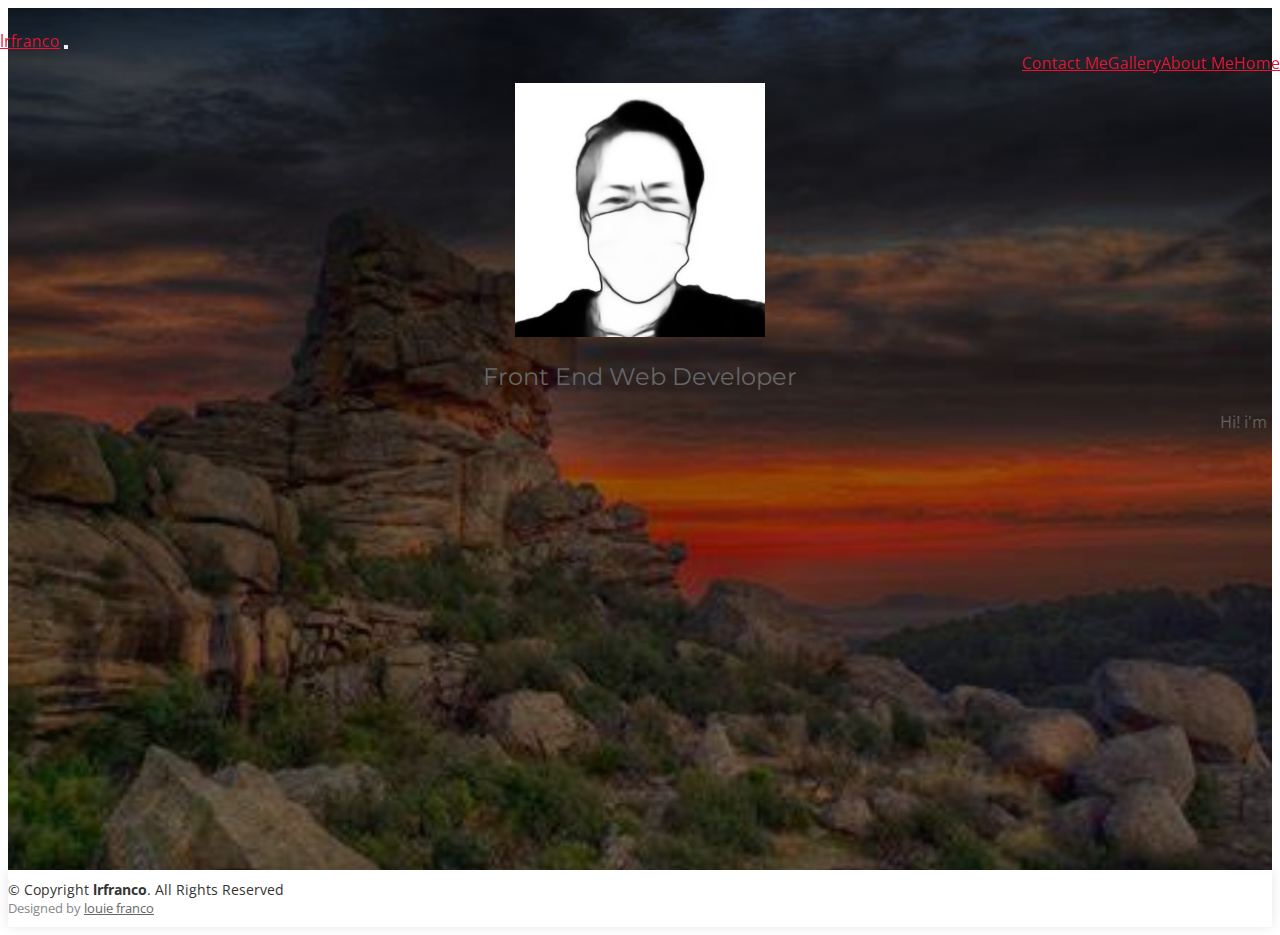
<file: index.html>
<!DOCTYPE html>
<html lang="en">
<head>
  <!-- Required meta tags -->
  <meta charset="utf-8">
  <meta name="viewport" content="width=device-width, initial-scale=1, shrink-to-fit=no">
  <title>My Profile</title>
  <meta content="width=device-width, initial-scale=1.0" name="viewport">
  <meta content="" name="keywords">
  <meta content="" name="description">

  <!-- Favicons -->
  <link href="img/favicon.png" rel="icon">
  <link href="img/apple-touch-icon.png" rel="apple-touch-icon">

  <!-- Google Fonts -->
  <link href="https://fonts.googleapis.com/css?family=Montserrat:300,400,500,700|Open+Sans:300,300i,400,400i,700,700i" rel="stylesheet">

  <!-- Bootstrap CSS File -->

  <link rel="stylesheet" href="https://cdn.jsdelivr.net/npm/bootstrap@4.6.2/dist/css/bootstrap.min.css" integrity="sha384-xOolHFLEh07PJGoPkLv1IbcEPTNtaed2xpHsD9ESMhqIYd0nLMwNLD69Npy4HI+N" crossorigin="anonymous">

  <!-- Main Stylesheet File -->
  <link href="./style.css" rel="stylesheet">


</head>

<body>

  <!-- Navbar Section Start -->
  <header id="header">
    <div class="container-fluid">
      <nav class="navbar navbar-expand-lg navbar-dark bg-navy fixed-top">
        <a class="navbar-brand" href="#">lrfranco</a>
        <button class="navbar-toggler" type="button" data-toggle="collapse" data-target="#navbarNav" aria-controls="navbarNav" aria-expanded="false" aria-label="Toggle navigation">
          <span class="navbar-toggler-icon"></span>
        </button>
        <div class="collapse navbar-collapse" id="navbarNav">
          <ul class="navbar-nav ml-auto">
            <li class="nav-item active">
              <a class="nav-link" href="./index.html">Home<span class="sr-only"></span></a>
            </li>
            <li class="nav-item">
              <a class="nav-link" href="./aboutus.html">About Me</a>
            </li>
            <li class="nav-item">
              <a class="nav-link" href="./gallery.html">Gallery</a>
            </li>
            <li class="nav-item">
              <a class="nav-link" href="./contactus.html">Contact Me</a>
            </li>
          </ul>
        </div>
      </nav>
    </div>
  </header>

  <!-- Navbar Section End -->
  <!--==========================
    Intro Section
    ============================-->
    <section id="intro" class="container-fluid">
      <div class="intro-text text-light "><!--min-vh-90  p-3 pr-md-5 -->
        <img class="rounded-circle img-fluid" src="./img/me.jpg" width="250">  <!-- mt-5 mt-md-0 -->  
        
        <h2>Front End Web Developer</h2>
        <marquee>
        <p>Hi! i'm Louie a Front End Web Developer . . . . . </p>
      </marquee>
      </div>
    </section>  
  <!--==========================
    Footer
    ============================-->
    <footer id="footer" class="bg-tranparent">
      <div class="container-fluid fixed-bottom bg-tranparent
      ">
      <div class="row bg-tranparent">
        <div class="col-lg-6 text-lg-left text-center">
          <div class="copyright">
            &copy; Copyright <strong>lrfranco</strong>. All Rights Reserved
          </div>

        </div>
        <div class="col-lg-6">
          <!-- <nav class="footer-links text-lg-right text-center pt-2 pt-lg-0"> -->
            <div class="credits footer-links text-lg-right text-center pt-2 pt-lg-0">

              Designed by <a href="#" class="text-primary">louie franco</a>
            </div>
          </nav>
        </div>
      </div>
    </div>
  </footer>
  <!-- footer -->




  <!-- Option 1: jQuery and Bootstrap Bundle (includes Popper) -->
  <script src="https://cdn.jsdelivr.net/npm/jquery@3.5.1/dist/jquery.slim.min.js" integrity="sha384-DfXdz2htPH0lsSSs5nCTpuj/zy4C+OGpamoFVy38MVBnE+IbbVYUew+OrCXaRkfj" crossorigin="anonymous"></script>
  <script src="https://cdn.jsdelivr.net/npm/bootstrap@4.6.2/dist/js/bootstrap.bundle.min.js" integrity="sha384-Fy6S3B9q64WdZWQUiU+q4/2Lc9npb8tCaSX9FK7E8HnRr0Jz8D6OP9dO5Vg3Q9ct" crossorigin="anonymous"></script> 



</body>
</html>
</file>
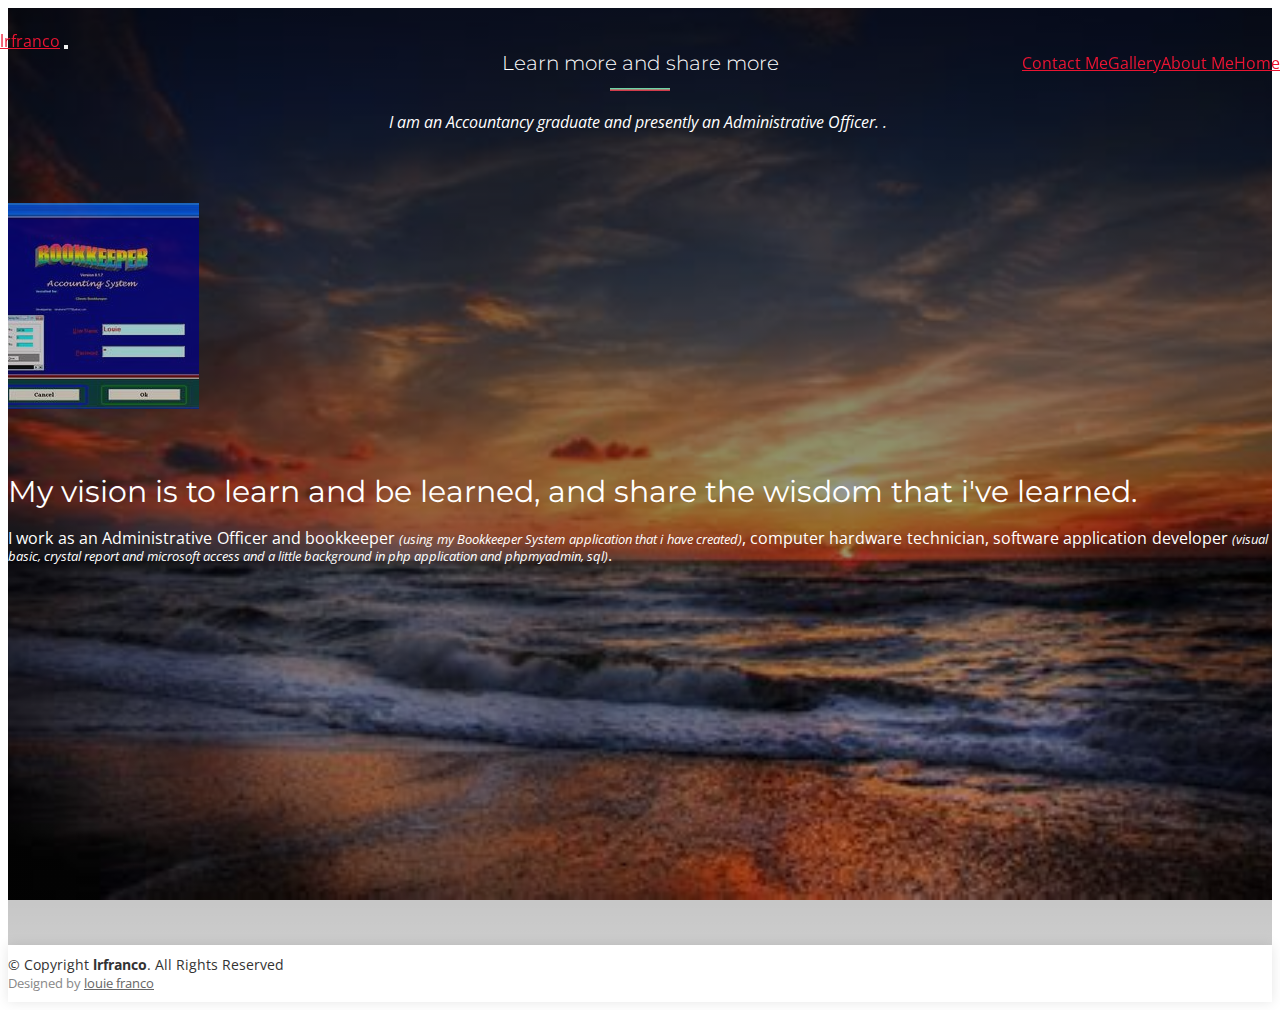
<file: aboutus.html>
<!DOCTYPE html>
<html lang="en">
<head>
  <!-- Required meta tags -->
  <meta charset="utf-8">
  <meta name="viewport" content="width=device-width, initial-scale=1, shrink-to-fit=no">
  <title>My Profile</title>
  <meta content="width=device-width, initial-scale=1.0" name="viewport">
  <meta content="" name="keywords">
  <meta content="" name="description">

  <!-- Favicons -->
  <link href="img/favicon.png" rel="icon">
  <link href="img/apple-touch-icon.png" rel="apple-touch-icon">

  <!-- Google Fonts -->
  <link href="https://fonts.googleapis.com/css?family=Montserrat:300,400,500,700|Open+Sans:300,300i,400,400i,700,700i" rel="stylesheet">

  <!-- Bootstrap CSS File -->

  <link rel="stylesheet" href="https://cdn.jsdelivr.net/npm/bootstrap@4.6.2/dist/css/bootstrap.min.css" integrity="sha384-xOolHFLEh07PJGoPkLv1IbcEPTNtaed2xpHsD9ESMhqIYd0nLMwNLD69Npy4HI+N" crossorigin="anonymous">

  <!-- Main Stylesheet File -->
  <link href="./style.css" rel="stylesheet">


</head>

<body>

  <!-- Navbar Section Start -->
  <header id="header">
    <div class="container-fluid">
      <nav class="navbar navbar-expand-lg navbar-dark bg-navy fixed-top">
        <a class="navbar-brand" href="#">lrfranco</a>
        <button class="navbar-toggler" type="button" data-toggle="collapse" data-target="#navbarNav" aria-controls="navbarNav" aria-expanded="false" aria-label="Toggle navigation">
          <span class="navbar-toggler-icon"></span>
        </button>
        <div class="collapse navbar-collapse" id="navbarNav">
          <ul class="navbar-nav ml-auto">
            <li class="nav-item ">
              <a class="nav-link" href="./index.html">Home<span class="sr-only"></span></a>
            </li>
            <li class="nav-item active">
              <a class="nav-link" href="./aboutus.html">About Me</a>
            </li>
            <li class="nav-item">
              <a class="nav-link" href="./gallery.html">Gallery</a>
            </li>
            <li class="nav-item">
              <a class="nav-link" href="./contactus.html">Contact Me</a>
            </li>
          </ul>
        </div>
      </nav>
    </div>
  </header>

  <!-- Navbar Section End -->

	<!--==========================
      About Us Section
      ============================-->
      <section id="about" class="section-bg text-center">
      	<div class="container-fluid">
      		<div class="section-header">
      			<h3 class="section-title">Learn more and share more</h3>
      			<span class="section-divider"></span>
      			<p class="section-description ">
      				I am an Accountancy graduate and presently an Administrative Officer. .
      			</p>
      		</div>

      		<div class="row">
      			<div class="aboutus col-lg-6 " >
      				<img src="./img/book.jpg" class="w-100 h-100" alt="">
      			</div>

      			<div class="content col-lg-6 ">
      				<h2>My vision is to learn and be learned, and share the wisdom that i've learned.</h2>
      				<p>I work as an Administrative Officer and bookkeeper <em><small>(using my Bookkeeper System application that i have created)</small></em>, computer hardware technician, software application developer <em><small>(visual basic, crystal report and microsoft access and a little background in php application and phpmyadmin, sql)</small></em>.</p>
      				


      			</div>
      		</div>

      	</div>
      </section><!-- #about -->
    <!--==========================
    Footer
    ============================-->
    <footer id="footer" class="bg-tranparent">
      <div class="container-fluid fixed-bottom bg-tranparent
      ">
      <div class="row bg-tranparent">
        <div class="col-lg-6 text-lg-left text-center">
          <div class="copyright">
            &copy; Copyright <strong>lrfranco</strong>. All Rights Reserved
          </div>

        </div>
        <div class="col-lg-6">
          <!-- <nav class="footer-links text-lg-right text-center pt-2 pt-lg-0"> -->
            <div class="credits footer-links text-lg-right text-center pt-2 pt-lg-0">

              Designed by <a href="#" class="text-primary">louie franco</a>
            </div>
          </nav>
        </div>
      </div>
    </div>
  </footer>
  <!-- footer -->




  <!-- Option 1: jQuery and Bootstrap Bundle (includes Popper) -->
  <script src="https://cdn.jsdelivr.net/npm/jquery@3.5.1/dist/jquery.slim.min.js" integrity="sha384-DfXdz2htPH0lsSSs5nCTpuj/zy4C+OGpamoFVy38MVBnE+IbbVYUew+OrCXaRkfj" crossorigin="anonymous"></script>
  <script src="https://cdn.jsdelivr.net/npm/bootstrap@4.6.2/dist/js/bootstrap.bundle.min.js" integrity="sha384-Fy6S3B9q64WdZWQUiU+q4/2Lc9npb8tCaSX9FK7E8HnRr0Jz8D6OP9dO5Vg3Q9ct" crossorigin="anonymous"></script> 



</body>
</html>
</file>
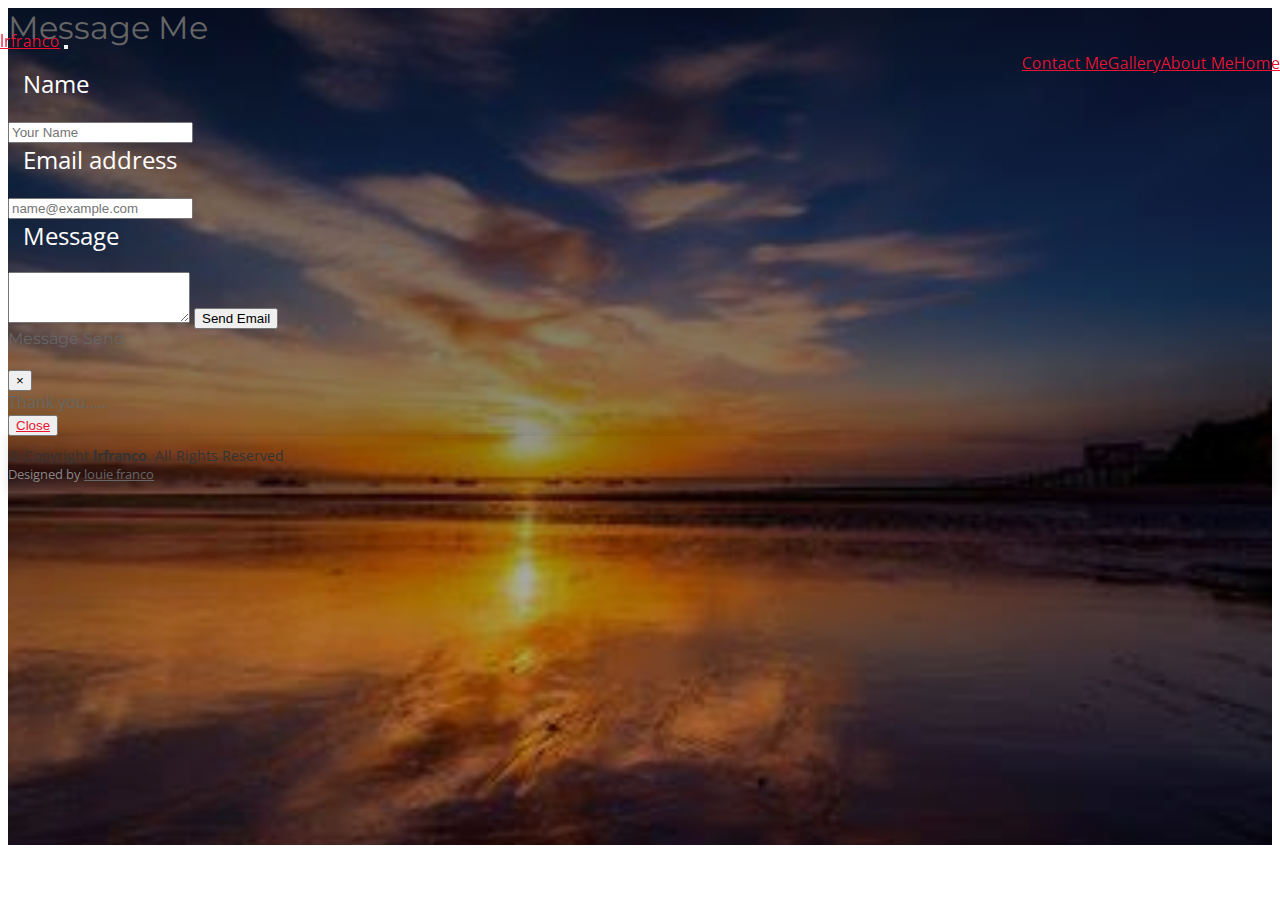
<file: contactus.html>
<!DOCTYPE html>
<html lang="en">
<head>
  <!-- Required meta tags -->
  <meta charset="utf-8">
  <meta name="viewport" content="width=device-width, initial-scale=1, shrink-to-fit=no">
  <title>My Profile</title>
  <meta content="width=device-width, initial-scale=1.0" name="viewport">
  <meta content="" name="keywords">
  <meta content="" name="description">

  <!-- Favicons -->
  <link href="img/favicon.png" rel="icon">
  <link href="img/apple-touch-icon.png" rel="apple-touch-icon">

  <!-- Google Fonts -->
  <link href="https://fonts.googleapis.com/css?family=Montserrat:300,400,500,700|Open+Sans:300,300i,400,400i,700,700i" rel="stylesheet">

  <!-- Bootstrap CSS File -->

  <link rel="stylesheet" href="https://cdn.jsdelivr.net/npm/bootstrap@4.6.2/dist/css/bootstrap.min.css" integrity="sha384-xOolHFLEh07PJGoPkLv1IbcEPTNtaed2xpHsD9ESMhqIYd0nLMwNLD69Npy4HI+N" crossorigin="anonymous">

  <!-- Main Stylesheet File -->
  <link href="./style.css" rel="stylesheet">


</head>

<body>

  <!-- Navbar Section Start -->
  <header id="header">
    <div class="container-fluid">
      <nav class="navbar navbar-expand-lg navbar-dark bg-navy fixed-top">
        <a class="navbar-brand" href="#">lrfranco</a>
        <button class="navbar-toggler" type="button" data-toggle="collapse" data-target="#navbarNav" aria-controls="navbarNav" aria-expanded="false" aria-label="Toggle navigation">
          <span class="navbar-toggler-icon"></span>
        </button>
        <div class="collapse navbar-collapse" id="navbarNav">
          <ul class="navbar-nav ml-auto">
            <li class="nav-item ">
              <a class="nav-link" href="./index.html">Home<span class="sr-only"></span></a>
            </li>
            <li class="nav-item">
              <a class="nav-link" href="./aboutus.html">About Me</a>
            </li>
            <li class="nav-item">
              <a class="nav-link" href="./gallery.html">Gallery</a>
            </li>
            <li class="nav-item active">
              <a class="nav-link" href="./contactus.html">Contact Me</a>
            </li>
          </ul>
        </div>
      </nav>
    </div>
  </header>

  <!-- Navbar Section End -->

  <!--==========================
    contact Section
    ============================-->
    <section id="log">

      <div class="container-fluid w-50 w-sm-50 w-md-50 w-lg-50 pt-5 pt-md-0">
        <header class="text-center">
          <h1 class="text-white">Message Me</h1>  
        </header>
        <main>
          <form class="text-center bg-transparent border border-danger rounded">
            <div class="form-group row mx-1 px-1 pb-1 mb-1 card bg-transparent text-white">

              <p class="mb-1 mt-1 w-100">Name</p>
              <input type="text" name="your_name" id="your_name" placeholder="Your Name" class="form-control mb-1 bg-light">

              <p class="mb-1 w-100">Email address</p>
              <input type="email" name="e_mail" id="e_mail" placeholder="name@example.com" class="form-control mb-1 bg-light">

              <p class="mb-1 w-100">Message</p>
              <textarea name="notes" rows="3" id="notes" class="form-control mb-1 bg-light" required></textarea>

              <button type="submit" class="btn btn-primary form-control bg-secondary text-light m-auto rounded p-md-3 col-md-3" data-toggle="modal" data-target="#myModal">Send Email</button>
            </div>
            
            <div class="modal fade" id="myModal">
              <div class="modal-dialog">
                <div class="modal-content">
                  
                  <!-- Modal Header -->
                  <div class="modal-header">
                    <h4 class="modal-title">Message Send</h4>
                    <button type="button" class="close" data-dismiss="modal">&times;</button>
                  </div>
                  
                  <!-- Modal body -->
                  <div class="modal-body">
                    Thank you.....
                  </div>
                  
                  <!-- Modal footer -->
                  <div class="modal-footer">
                    <button type="button" class="btn btn-primary bg-light">
                      <a href="./index.html">Close</a></button>

                    </div>
                    
                  </div>
                </div>
              </div>
              
            </div>
          </form>
        </main>

      </div>

   <!--==========================
    Footer
    ============================-->
    <footer id="footer" class="bg-tranparent">
      <div class="container-fluid fixed-bottom bg-tranparent
      ">
      <div class="row bg-tranparent">
        <div class="col-lg-6 text-lg-left text-center">
          <div class="copyright">
            &copy; Copyright <strong>lrfranco</strong>. All Rights Reserved
          </div>

        </div>
        <div class="col-lg-6">
          <!-- <nav class="footer-links text-lg-right text-center pt-2 pt-lg-0"> -->
            <div class="credits footer-links text-lg-right text-center pt-2 pt-lg-0">

              Designed by <a href="#" class="text-primary">louie franco</a>
            </div>
          </nav>
        </div>
      </div>
    </div>
  </footer>
  <!-- footer -->




  <!-- Option 1: jQuery and Bootstrap Bundle (includes Popper) -->
  <script src="https://cdn.jsdelivr.net/npm/jquery@3.5.1/dist/jquery.slim.min.js" integrity="sha384-DfXdz2htPH0lsSSs5nCTpuj/zy4C+OGpamoFVy38MVBnE+IbbVYUew+OrCXaRkfj" crossorigin="anonymous"></script>
  <script src="https://cdn.jsdelivr.net/npm/bootstrap@4.6.2/dist/js/bootstrap.bundle.min.js" integrity="sha384-Fy6S3B9q64WdZWQUiU+q4/2Lc9npb8tCaSX9FK7E8HnRr0Jz8D6OP9dO5Vg3Q9ct" crossorigin="anonymous"></script> 



</body>
</html>
</file>
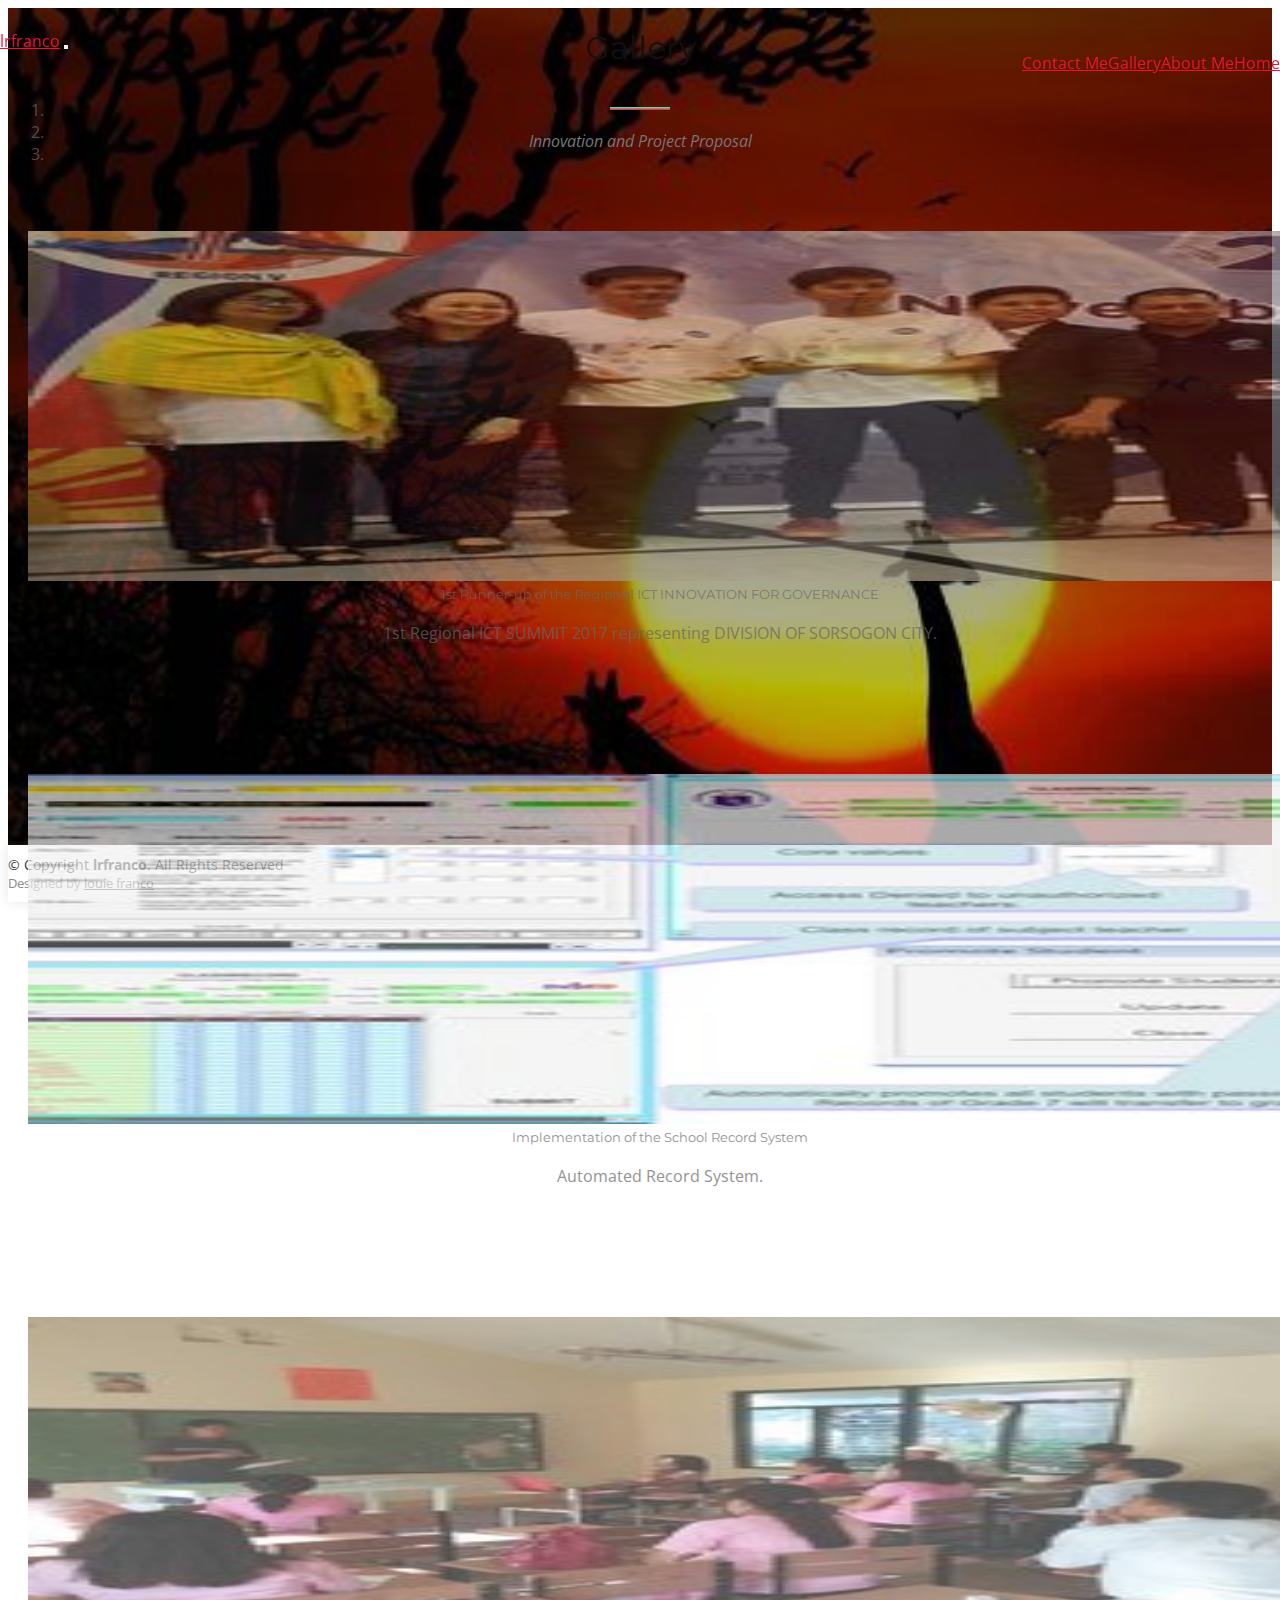
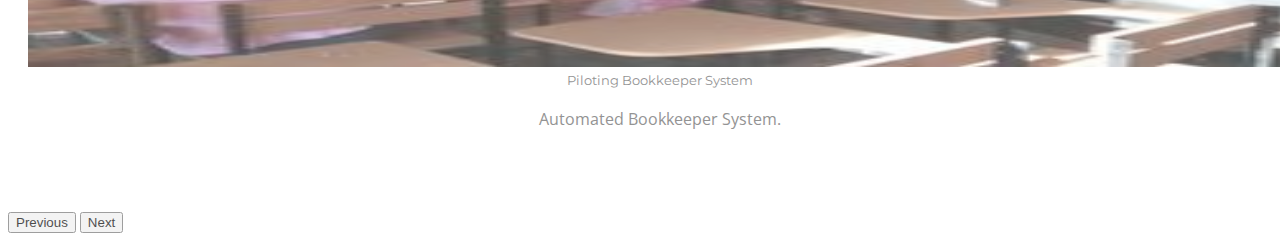
<file: gallery.html>
<!DOCTYPE html>
<html lang="en">
<head>
  <!-- Required meta tags -->
  <meta charset="utf-8">
  <meta name="viewport" content="width=device-width, initial-scale=1, shrink-to-fit=no">
  <title>My Profile</title>
  <meta content="width=device-width, initial-scale=1.0" name="viewport">
  <meta content="" name="keywords">
  <meta content="" name="description">

  <!-- Favicons -->
  <link href="img/favicon.png" rel="icon">
  <link href="img/apple-touch-icon.png" rel="apple-touch-icon">

  <!-- Google Fonts -->
  <link href="https://fonts.googleapis.com/css?family=Montserrat:300,400,500,700|Open+Sans:300,300i,400,400i,700,700i" rel="stylesheet">

  <!-- Bootstrap CSS File -->

  <link rel="stylesheet" href="https://cdn.jsdelivr.net/npm/bootstrap@4.6.2/dist/css/bootstrap.min.css" integrity="sha384-xOolHFLEh07PJGoPkLv1IbcEPTNtaed2xpHsD9ESMhqIYd0nLMwNLD69Npy4HI+N" crossorigin="anonymous">

  <!-- Main Stylesheet File -->
  <link href="./style.css" rel="stylesheet">


</head>

<body>

  <!-- Navbar Section Start -->
  <header id="header">
    <div class="container-fluid">
      <nav class="navbar navbar-expand-lg navbar-dark bg-navy fixed-top">
        <a class="navbar-brand" href="#">lrfranco</a>
        <button class="navbar-toggler" type="button" data-toggle="collapse" data-target="#navbarNav" aria-controls="navbarNav" aria-expanded="false" aria-label="Toggle navigation">
          <span class="navbar-toggler-icon"></span>
        </button>
        <div class="collapse navbar-collapse" id="navbarNav">
          <ul class="navbar-nav ml-auto">
            <li class="nav-item ">
              <a class="nav-link" href="./index.html">Home<span class="sr-only"></span></a>
            </li>
            <li class="nav-item">
              <a class="nav-link" href="./aboutus.html">About Me</a>
            </li>
            <li class="nav-item active">
              <a class="nav-link" href="./gallery.html">Gallery</a>
            </li>
            <li class="nav-item">
              <a class="nav-link" href="./contactus.html">Contact Me</a>
            </li>
          </ul>
        </div>
      </nav>
    </div>
  </header>

  <!-- Navbar Section End -->
  <!--==========================
      Gallery Section
      ============================-->
      <section id="gallery">
        <div class="container-fluid">
          <div class="section-header">
            <h3 class="section-title text-white">Gallery</h3>
            <span class="section-divider"></span>
            <p class="section-description text-white">Innovation and Project Proposal</p>
          </div>

          <!-- Carousel Section Start -->
          <div class="row justify-content-center d-md-block mt-md-5">
            <div class="offset-xl-3 col-xl-6">
             <div id="carouselExampleIndicators" class="carousel slide" data-ride="carousel">
               <ol class="carousel-indicators">
                 <li data-target="#carouselExampleIndicators" data-slide-to="0" class="active"></li>
                 <li data-target="#carouselExampleIndicators" data-slide-to="1"></li>
                 <li data-target="#carouselExampleIndicators" data-slide-to="2"></li>
               </ol>
               <div class="carousel-inner">
                 <div class="carousel-item active">
                   <img src="./img/ict.jpg" class="d-block w-100" height="350px" alt="...">
                   <div class="carousel-caption justify-content-center d-md-block">
                    <h5>1st Runner-up of the Regional ICT INNOVATION FOR GOVERNANCE </h5>
                    <p>1st Regional ICT SUMMIT 2017 representing DIVISION OF SORSOGON CITY.</p>
                  </div>
                  
                </div>
                <div class="carousel-item">
                 <img src="./img/ict3.jpg" class="d-block w-100" height="350px" alt="...">
                 <div class="carousel-caption justify-content-center d-md-block">
                  <h5>Implementation of the School Record System</h5>
                  <p>Automated Record System.</p>
                </div>
              </div>
              <div class="carousel-item">
               <img src="./img/ict2.jpg" class="d-block w-100" height="350px" alt="...">
               <div class="carousel-caption justify-content-center d-md-block">
                <h5>Piloting Bookkeeper System</h5>
                <p>Automated Bookkeeper System.</p>
              </div>
            </div>
          </div>
          <button class="carousel-control-prev" type="button" data-target="#carouselExampleIndicators" data-slide="prev">
           <span class="carousel-control-prev-icon" aria-hidden="true"></span>
           <span class="sr-only">Previous</span>
         </button>
         <button class="carousel-control-next" type="button" data-target="#carouselExampleIndicators" data-slide="next">
           <span class="carousel-control-next-icon" aria-hidden="true"></span>
           <span class="sr-only">Next</span>
         </button>
       </div>
     </div>
   </div>
   <!-- Carousel Section End -->
 </div>
</div>
</section><!-- #gallery -->
     <!--==========================
    Footer
    ============================-->
    <footer id="footer" class="bg-tranparent">
      <div class="container-fluid fixed-bottom bg-tranparent
      ">
      <div class="row bg-tranparent">
        <div class="col-lg-6 text-lg-left text-center">
          <div class="copyright">
            &copy; Copyright <strong>lrfranco</strong>. All Rights Reserved
          </div>

        </div>
        <div class="col-lg-6">
          <!-- <nav class="footer-links text-lg-right text-center pt-2 pt-lg-0"> -->
            <div class="credits footer-links text-lg-right text-center pt-2 pt-lg-0">

              Designed by <a href="#" class="text-primary">louie franco</a>
            </div>
          </nav>
        </div>
      </div>
    </div>
  </footer>
  <!-- footer -->




  <!-- Option 1: jQuery and Bootstrap Bundle (includes Popper) -->
  <script src="https://cdn.jsdelivr.net/npm/jquery@3.5.1/dist/jquery.slim.min.js" integrity="sha384-DfXdz2htPH0lsSSs5nCTpuj/zy4C+OGpamoFVy38MVBnE+IbbVYUew+OrCXaRkfj" crossorigin="anonymous"></script>
  <script src="https://cdn.jsdelivr.net/npm/bootstrap@4.6.2/dist/js/bootstrap.bundle.min.js" integrity="sha384-Fy6S3B9q64WdZWQUiU+q4/2Lc9npb8tCaSX9FK7E8HnRr0Jz8D6OP9dO5Vg3Q9ct" crossorigin="anonymous"></script> 



</body>
</html>
</file>
<file: style.css>
body {
  background: #fff;
  color: #666666;
  font-family: "Open Sans", sans-serif;
  overflow-x: hidden;
}

a {
  color: #EA1432;
  transition: 0.5s;
}

a:hover, a:active, a:focus {
  color: #1dc9ce;
  outline: none;
  text-decoration: none;
}

p {
  padding: 0;
  margin: 0 0 30px 0;
}

h1, h2, h3, h4, h5, h6 {
  font-family: "Montserrat", sans-serif;
  font-weight: 400;
  margin: 0 0 20px 0;
  padding: 0;
}


/*--------------------------------------------------------------
# Header
--------------------------------------------------------------*/
#header {
  padding: 30px 0;
  height: 92px;
  position: fixed;
  left: 0;
  top: 0;
  right: 0;
  transition: all 0.5s;
  z-index: 997;
}

#header #logo {
  float: left;
}

#header #logo h1 {
  font-size: 36px;
  margin: -4px 0 0 0;
  padding: 0;
  line-height: 1;
  display: inline-block;
  font-family: "Montserrat", sans-serif;
  font-weight: 300;
  letter-spacing: 3px;
  text-transform: uppercase;
}

#header #logo h1 a, #header #logo h1 a:hover {
  color: #fff;
}

#header #logo img {
  padding: 0;
  margin: 0;
}

@media (max-width: 768px) {
  #header #logo h1 {
    font-size: 28px;
    margin-top: 0;
  }
  #header #logo img {
    max-height: 40px;
  }
}

#header.header-fixed {
  background: linear-gradient(45deg,  #0C04FA, #F8062C, #17EE10);
  padding: 20px 0;
  height: 72px;
  transition: all 0.5s;
}

/*--------------------------------------------------------------
# Intro Section
--------------------------------------------------------------*/
#intro {
  width: 100%;
  height: 93vh;
  /*background: linear-gradient(45deg,  #0C04FA, #F8062C, #17EE10);*/
  position: relative;
  /*background: linear-gradient(180deg, rgba(13, 24, 93, .8156862745098039), rgba(0, 0, 238, .8),  rgba(0, 68, 158, .4117647058823529)), url(./img/th.jpg) fixed center center;*/
  background: linear-gradient(rgba(0, 0, 0, 0.65), rgba(0, 0, 0, 0.2)), url(./img/th.jpg) fixed center center;

  background-size: cover;
  text-align: center;
  padding-top: 25px;
  /*height: 80vh;*/

}

#intro .intro-text{
  padding-top: 50px;
  justify-content: center;
  vertical-align: top;
}

@media (max-height: 768px) {
  #intro .intro-text {
    padding-top: 80px;
  }
}

@media (max-width: 768px) {
  #intro .intro-text {
    padding-top: 180px;
  }
}

@media (max-width: 767px) {
  #intro .intro-text {
    padding-top: 50px;
  }
}

h2 {
padding-top: 20px;

}

@media (max-width: 768px) {
  #intro h2 {
    font-size: 28px;
    line-height: 36px;
  }
}

/*#intro p {
  color: #fff;
  margin-bottom: 20px;
  padding: 0 15px;
  font-size: 24px;
}
*/
@media (max-width: 768px) {
  #intro p {
    font-size: 18px;
    line-height: 24px;
    margin-bottom: 20px;
  }
}






/*--------------------------------------------------------------
# Navigation Menu
--------------------------------------------------------------*/
/* Nav Menu Essentials */
/*.nav-menu, .nav-menu * {
  margin: 0;
  padding: 0;
  list-style: none;
}*/
.navbar *{
  margin: 0;
  padding: 0;
  list-style: none;
}

.nav-menu ul {
  position: absolute;
  display: none;
  top: 100%;
  left: 0;
  z-index: 99;
}

.nav-menu li {
  position: relative;
  white-space: nowrap;
}

.nav-menu > li {
  float: left;
}

.nav-menu li:hover > ul, .nav-menu li.sfHover > ul {
  display: block;
}

.nav-menu ul ul {
  top: 0;
  left: 100%;
}

.nav-menu ul li {
  min-width: 180px;
}


/* Nav Meu Container */
#nav-menu-container {
  float: right;
  margin: 0;
}
.nav-link {
  float: right;
}

@media (max-width: 768px) {
  #nav-menu-container {
    display: none;
  }
}

/* Nav Meu Styling */
.nav-menu a {
  padding: 0 8px 10px 8px;
  text-decoration: none;
  display: inline-block;
  color: #fff;
  font-family: "Montserrat", sans-serif;
  font-weight: 400;
  font-size: 14px;
  outline: none;
}

.nav-menu > li {
  margin-left: 10px;
}

.nav-menu ul {
  margin: 4px 0 0 0;
  padding: 10px;
  box-shadow: 0px 0px 30px rgba(127, 137, 161, 0.25);
  background: #fff;
}

.nav-menu ul li {
  transition: 0.3s;
}

.nav-menu ul li a {
  padding: 10px;
  color: #333;
  transition: 0.3s;
  display: block;
  font-size: 13px;
  text-transform: none;
}

.nav-menu ul li:hover > a {
  color: #EA1432;
}

.nav-menu ul ul {
  margin: 0;
}

/* Mobile Nav Toggle */
#mobile-nav-toggle {
  position: fixed;
  right: 0;
  top: 0;
  z-index: 999;
  margin: 20px 20px 0 0;
  border: 0;
  background: none;
  font-size: 24px;
  display: none;
  transition: all 0.4s;
  outline: none;
  cursor: pointer;
}

#mobile-nav-toggle i {
  color: #fff;
}

@media (max-width: 768px) {
  #mobile-nav-toggle {
    display: inline;
  }
}

/* Mobile Nav Styling */
#mobile-nav {
  position: fixed;
  top: 0;
  padding-top: 18px;
  bottom: 0;
  z-index: 998;
  background: rgba(52, 59, 64, 0.9);
  left: -260px;
  width: 260px;
  overflow-y: auto;
  transition: 0.4s;
}

#mobile-nav ul {
  padding: 0;
  margin: 0;
  list-style: none;
}

#mobile-nav ul li {
  position: relative;
}

#mobile-nav ul li a {
  color: #fff;
  font-size: 16px;
  overflow: hidden;
  padding: 10px 22px 10px 15px;
  position: relative;
  text-decoration: none;
  width: 100%;
  display: block;
  outline: none;
}

#mobile-nav ul li a:hover {
  color: #fff;
}

#mobile-nav ul li li {
  padding-left: 30px;
}

#mobile-nav ul .menu-has-children i {
  position: absolute;
  right: 0;
  z-index: 99;
  padding: 15px;
  cursor: pointer;
  color: #fff;
}

#mobile-nav ul .menu-has-children i.fa-chevron-up {
  color: #EA1432;
}

#mobile-nav ul .menu-item-active {
  color: #EA1432;
}

#mobile-body-overly {
  width: 100%;
  height: 100%;
  z-index: 997;
  top: 0;
  left: 0;
  position: fixed;
  background: rgba(52, 59, 64, 0.9);
  display: none;
}

/* Mobile Nav body classes */
body.mobile-nav-active {
  overflow: hidden;
}

body.mobile-nav-active #mobile-nav {
  left: 0;
}

body.mobile-nav-active #mobile-nav-toggle {
  color: #fff;
}

/*--------------------------------------------------------------
# Sections
--------------------------------------------------------------*/
/* Sections Header
--------------------------------*/
.section-header .section-title {
  font-size: 32px;
  color: #111;
  text-align: center;
  font-weight: 400;
}

.section-header .section-description {
  text-align: center;
  padding-bottom: 40px;
  color: #777;
  font-style: italic;
}

.section-header .section-divider {
  display: block;
  width: 60px;
  height: 3px;
  background: #EA1432;
  background: linear-gradient(0deg, #EA1432 0%, #55fabe 100%);
  margin: 0 auto;
  margin-bottom: 20px;
}

/* Section with background
--------------------------------*/
.section-bg {
  background: #eff5f5;
}

/* About Us Section
--------------------------------*/
#about {
  padding: 50px 0;
  height: 610px;
  width: 100%;
  height: 93vh;
  /*background: linear-gradient(45deg,  #0C04FA, #F8062C, #17EE10);*/
  position: relative;
  background: linear-gradient(rgba(0, 0, 0, 0.65), rgba(0, 0, 0, 0.2)), url(./img/aboutus.jpg) fixed center center;
  background-size: cover;
  /*padding: 100px 0;*/


}
#about img {
  padding: 0px 0;
  bg-primary
  margin-left: 0;
  padding-bottom: 30px;
  opacity: 75%;
}

#about .aboutus {
  height: 250px;
  overflow: hidden;
}

#about .aboutus img {
  margin-left: -15px;
  max-width: 75%;
}

@media (max-width: 768px) {
  #about .aboutus {
    height: auto;
  }
}




/*#about .section-title {
  color: #333;
  font-weight: 300;
  font-size: 24px;
}*/

#about .section-title{
  color: #FFFFFF;
  font-weight: 300;
  font-size: 20px;
  line-height: 10px;
  /*font-style: italic;*/
}

#about .content p {
  line-height: 16px;
}

#about p {
  font-size: 16px;
  padding-right: 4px;
  color: #FFFFFF;
  text-align: justify;

}
#about .row h2 {
  font-size: 30px;
  padding-right: 4px;
  color: #FFFFFF;
}
#about .section-description {
  text-align: center;
}

/* Gallery Section
--------------------------------*/
#gallery {
  /*padding: 10px 0;*/
  height: 610px;
  width: 100%;
  height: 93vh;
  /*background: linear-gradient(45deg,  #0C04FA, #F8062C, #17EE10);*/
  position: relative;
  background: linear-gradient(rgba(0, 0, 0, 0.65), rgba(0, 0, 0, 0.2)), url(./img/gallery.jpg) fixed center center;
  background-size: cover;
  /*padding: 30px 0;*/
}
#gallery .section-header > h3{
  /*background-color: gray;*/
  padding: 20px 0;
}

#gallery .container-fluid {
  padding: 0px;
}

#gallery .row {
  position: absolute;
  top:75px;
  right: 0;
  bottom: 75px;
  left: 0;
  width: 100%;
  height: 100px;
  opacity: 70%;
  -webkit-transition: all ease-in-out 0.4s;
  transition: all ease-in-out 0.4s;
}

#gallery .carousel-item {
  overflow: hidden;
  position: relative;
  padding: 50px 0;
  vertical-align: middle;
  text-align: center;
  left: 20px;
}

#gallery .carousel-item img {
  -webkit-transition: all ease-in-out 0.4s;
  transition: all ease-in-out 0.4s;
  width: 100%;
  /*height: ;*/

}

#gallery .carousel-item:hover img {
  -webkit-transform: scale(1.1);
  transform: scale(1.1);
}

#gallery .gallery-item:hover .gallery-overlay {
  opacity: 1;
  background: rgba(0, 0, 0, 0.7);
}



/*--------------------------------------------------------------
# Footer
--------------------------------------------------------------*/
#footer {
  /*background: linear-gradient(45deg,  #0C04FA, #F8062C, #17EE10);*/
  /*background: #fff;*/
  box-shadow: 0px 0px 12px 0px rgba(0, 0, 0, 0.1);
  padding: 10px 0;
  color: #333;
  font-size: 14px;
}

#footer .credits {
  font-size: 13px;
  color: #888;
}

#footer .footer-links a {
  color: #666;
  padding-left: 15px;
}

#footer .footer-links a:first-child {
  padding-left: 0;
}

#footer .footer-links a:hover {
  color: #EA1432;
}


/*--------------------------
contact me
----------------------------*/
#log {
  width: 100%;
  height: 93vh;
  /*background: linear-gradient(45deg,  #0C04FA, #F8062C, #17EE10);*/
  position: relative;
  background: linear-gradient(rgba(0, 0, 0, 0.65), rgba(0, 0, 0, 0.2)), url(./img/contactus1.jpg) fixed center center;
  background-size: cover;
  /*padding: 100px 0;*/
  /*height: 80vh;*/
}

@media (max-height: 768px) {
  #log {
    padding-top: 80px;
  }
}

@media (max-width: 768px) {
  #log .intro-text {
    padding-top: 180px;
  }
}

@media (max-width: 767px) {
  #log .intro-text {
    padding-top: 50px;
  }
}

#log h2 {
  margin: 30px 0 10px 0;
  padding: 0 15px;
  font-size: 48px;
  font-weight: 400;
  line-height: 56px;
  color: #fff;
}

@media (max-width: 768px) {
  #log h2 {
    font-size: 28px;
    line-height: 36px;
  }
}

#log p {
  color: #fff;
  margin-bottom: 20px;
  padding: 0 15px;
  font-size: 24px;
}

@media (max-width: 768px) {
  #log p {
    font-size: 18px;
    line-height: 24px;
    margin-bottom: 20px;
  }
}
</file>
